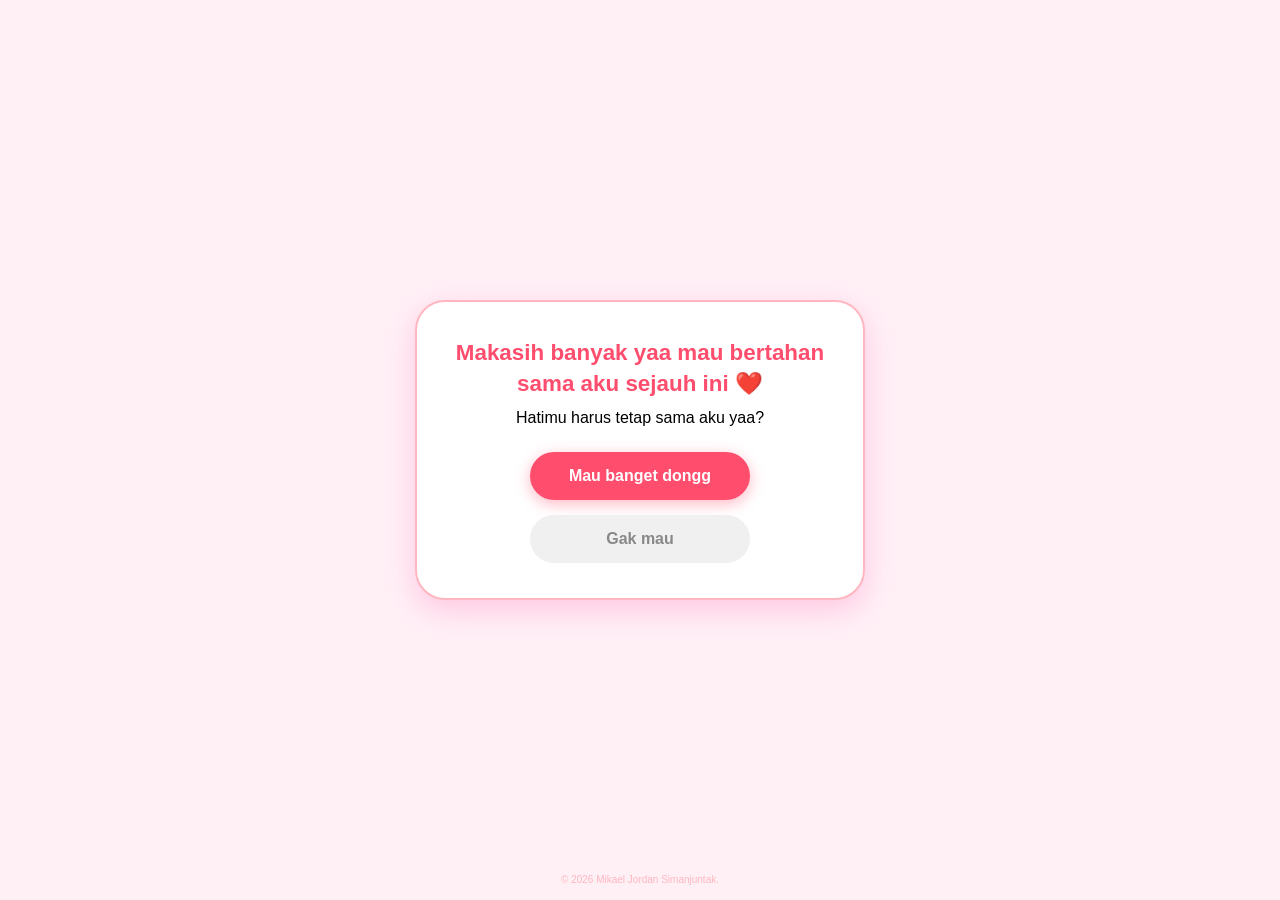
<file: index.html>
<!DOCTYPE html>
<html lang="id">
<head>
    <meta charset="UTF-8">
    <meta name="viewport" content="width=device-width, initial-scale=1.0">
    <title>Buat Elsha Cantik</title>
    <link rel="stylesheet" href="style.css">
</head>
<body>
    <audio id="bgMusic" loop autoplay>
        <source src="I like you the most Sped Up - Shad English Ver. [ Lyric Video ].mp3" type="audio/mpeg">
    </audio>

    <div class="container">
        <div class="card">
            <h2>Makasih banyak yaa mau bertahan sama aku sejauh ini ❤️</h2>
            <p>Hatimu harus tetap sama aku yaa?</p>
            <div class="btn-group">
                <button class="btn" id="btnMau" onclick="location.href='video.html'">Mau banget dongg</button>
                <button class="btn" id="btnGak">Gak mau</button>
            </div>
        </div>
    </div>

    <footer>&copy; 2026 Mikael Jordan Simanjuntak.</footer>
    <script src="script.js"></script>
</body>
</html>
</file>
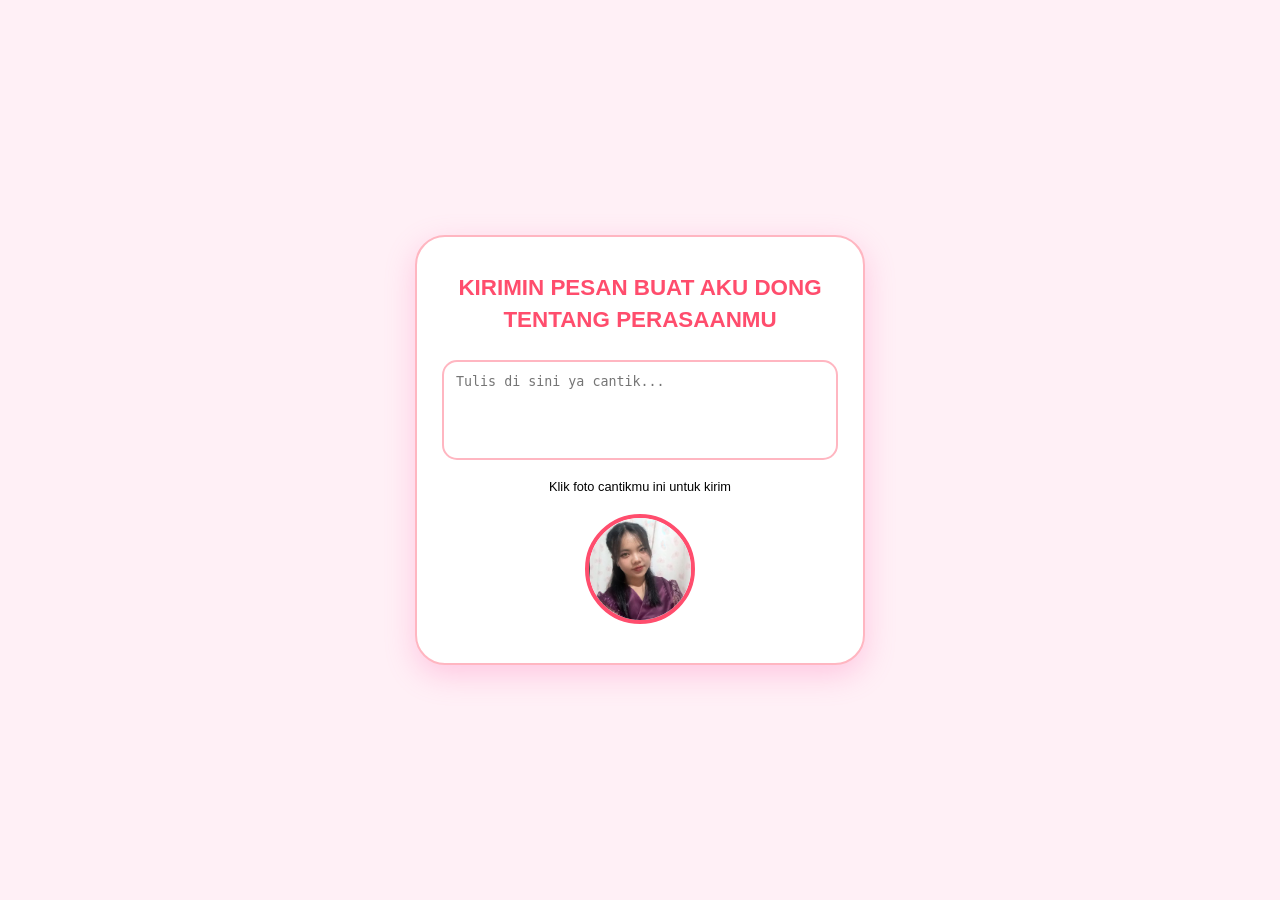
<file: pesan.html>
<!DOCTYPE html>
<html lang="id">
<head>
    <meta charset="UTF-8">
    <meta name="viewport" content="width=device-width, initial-scale=1.0">
    <title>Kirim Pesan Ke Jordan</title>
    <link rel="stylesheet" href="style.css">
</head>
<body>
    <audio id="bgMusic" loop autoplay>
        <source src="I like you the most Sped Up - Shad English Ver. [ Lyric Video ].mp3" type="audio/mpeg">
    </audio>

    <div class="container">
        <div class="card">
            <h2>KIRIMIN PESAN BUAT AKU DONG TENTANG PERASAANMU</h2>
            <textarea id="pesanDoi" placeholder="Tulis di sini ya cantik..."></textarea>
            <p style="margin-top:15px; font-size: 0.8rem;">Klik foto cantikmu ini untuk kirim</p>
            <img src="IMG-20251225-WA0006.jpg" class="btn-foto" onclick="kirimWA()">
        </div>
    </div>
    <script src="script.js"></script>
</body>
</html>
</file>
<file: style.css>
/* --- 1. RESET & DASAR --- */
* {
    margin: 0;
    padding: 0;
    box-sizing: border-box;
}

body {
    background: #fff0f6;
    font-family: 'Comic Sans MS', 'Arial', sans-serif;
    display: flex;
    justify-content: center;
    align-items: center;
    min-height: 100vh;
    overflow-x: hidden;
}

/* --- 2. VIDEO LATAR (BACKGROUND) --- */
#bgVideoBlok {
    position: fixed;
    top: 0;
    left: 0;
    width: 100vw;
    height: 100vh;
    z-index: -1 !important; 
    object-fit: cover;
    filter: blur(8px) brightness(0.6);
    pointer-events: none;
}

/* --- 3. CONTAINER & CARD (UTAMA) --- */
.container {
    width: 95%;
    max-width: 450px;
    text-align: center;
    position: relative;
    z-index: 1000 !important; /* Di atas segalanya */
}

.card {
    background: white;
    padding: 35px 25px;
    border-radius: 30px;
    box-shadow: 0 10px 30px rgba(255, 105, 180, 0.3);
    border: 2px solid #ffb6c1;
}

/* --- 4. TOMBOL & TEKS --- */
h2 { color: #ff4d6d; font-size: 1.4rem; line-height: 1.4; margin-bottom: 10px; }

.btn-group {
    display: flex;
    flex-direction: column;
    align-items: center;
    gap: 15px;
    margin-top: 25px;
}

.btn {
    width: 220px;
    padding: 15px;
    border: none;
    border-radius: 50px;
    font-weight: bold;
    cursor: pointer;
    transition: 0.3s;
    font-family: inherit;
    font-size: 1rem;
    background: #ff4d6d;
    color: white;
    box-shadow: 0 4px 15px rgba(255, 77, 109, 0.4);
}

#btnGak { background: #f0f0f0; color: #888; box-shadow: none; }

.btn-foto {
    width: 110px;
    height: 110px;
    border-radius: 50%;
    border: 4px solid #ff4d6d;
    cursor: pointer;
    margin-top: 20px;
    object-fit: cover;
}

textarea {
    width: 100%;
    height: 100px;
    border-radius: 15px;
    border: 2px solid #ffb6c1;
    padding: 12px;
    margin-top: 15px;
    resize: none;
}

/* --- 5. EFEK JATUH (HUJAN FOTO & MAWAR) --- */
.hujan-item {
    position: fixed;
    top: -150px;
    z-index: 1 !important; /* Di bawah card, di atas video */
    pointer-events: none;
    animation: jatuh linear forwards;
}

.hujan-foto {
    width: 85px;
    height: 85px;
    border-radius: 15px;
    object-fit: cover;
    border: 3px solid white;
    box-shadow: 0 5px 15px rgba(0,0,0,0.2);
}

.hujan-mawar { font-size: 28px; }

@keyframes jatuh {
    0% { transform: translateY(0) rotate(0deg); opacity: 0; }
    10% { opacity: 1; }
    90% { opacity: 1; }
    100% { transform: translateY(120vh) rotate(720deg); opacity: 0; }
}

/* Sakura/Hati */
.heart {
    position: absolute;
    pointer-events: none;
    animation: fly 4s linear forwards;
    z-index: 1;
}

@keyframes fly {
    0% { transform: translateY(100vh) scale(0); opacity: 1; }
    100% { transform: translateY(-10vh) scale(1.5); opacity: 0; }
}

footer { position: fixed; bottom: 15px; font-size: 10px; color: #ffb6c1; }

@media (max-width: 600px) {
    h2 { font-size: 1.1rem; }
    .btn { width: 180px; }
}
</file>
